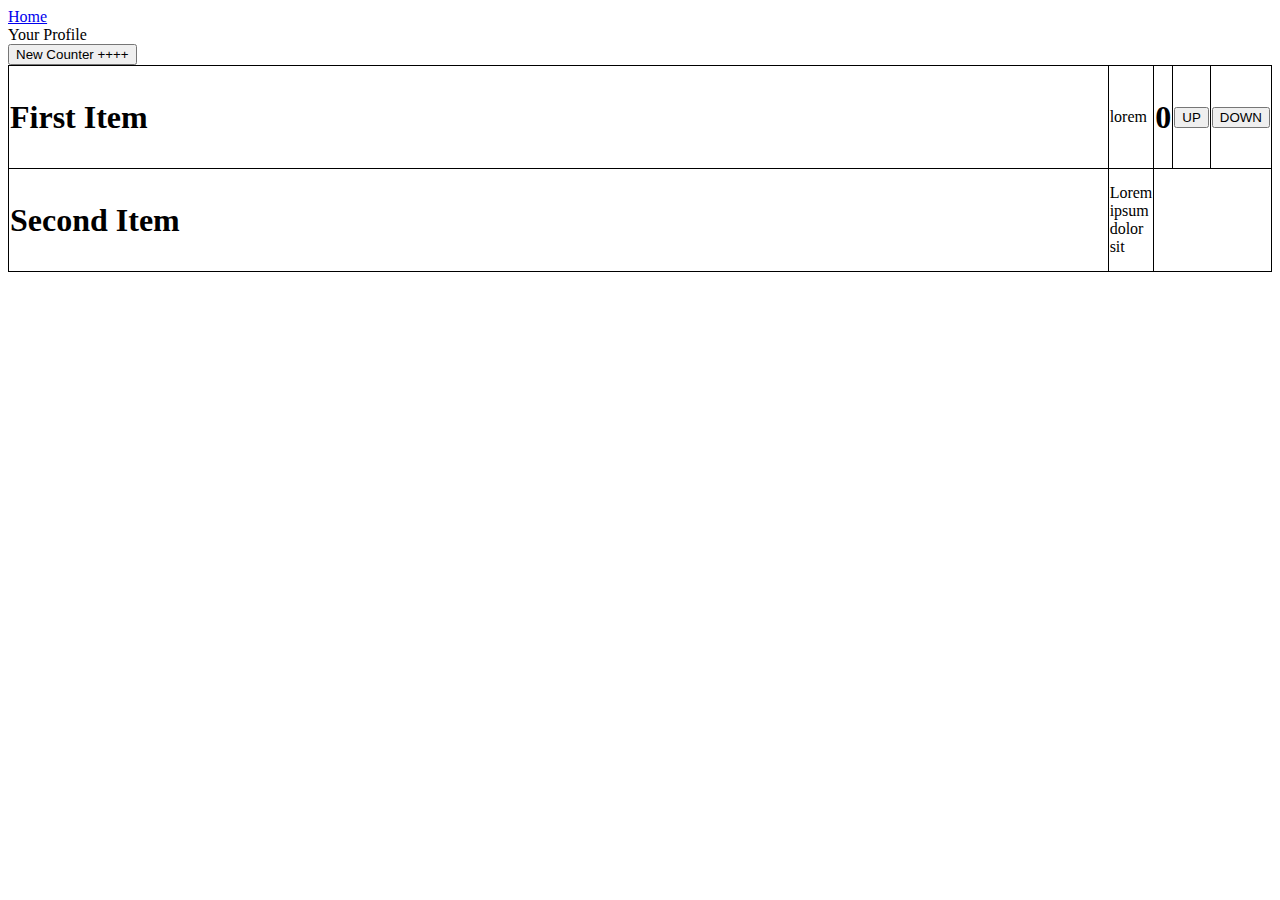
<file: day5/index.html>
<!DOCTYPE html>
<html lang="en">
<head>
    <meta charset="UTF-8">
    <meta http-equiv="X-UA-Compatible" content="IE=edge">
    <meta name="viewport" content="width=device-width, initial-scale=1.0">
    <link rel="stylesheet" href="styles.css" />
    <title>Counter</title>
</head>
<body>
    <!--Navbar-->
    <nav class="navbar">
        <div class="navbar__container">
            <div class="home">
                <a href="/">Home</a>
            </div>
            <div class="profile"> Your Profile </div>
            <button class="new-counter" onclick="addRow()"> New Counter ++++ </button>
        </div>
    </nav>
    <!--Hero-->
    <table id="addRef" contenteditable="true">
        <div class="div1">
        <tr>
        <td>
            <h1>First Item</h1>
        </td>
        <td>lorem</td>
        <td><h1 class="counter-display">(..)</h1></td>
        <td><button class="counter-up">UP</button></td>
        <td><button class="counter-down">DOWN</button></td>
        </tr>
        </div>

        <div class="div2">
        <tr>
            <td><h1>Second Item</h1></td>
            <td>Lorem ipsum dolor sit</td>
        </tr>
        </div>
    </table>
</body>
<script src="app.js"></script>

</html>
</file>
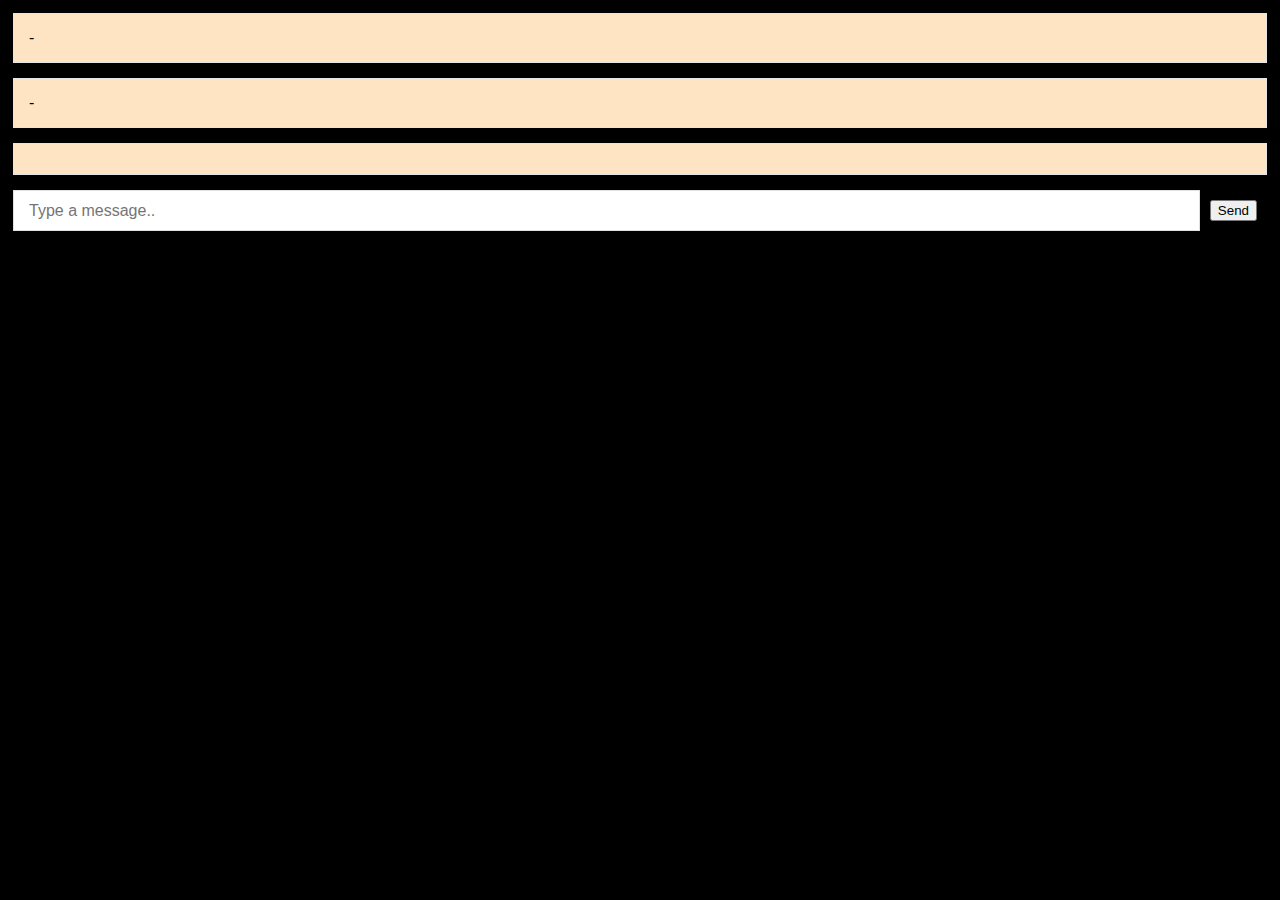
<file: day2/chatroom/index.html>
<!DOCTYPE html>
<html>
<head>
  <script type='text/javascript' src='https://cdn.scaledrone.com/scaledrone.min.js'></script>
  <!--<script type='text/javascript' src='http://0.0.0.0:8080/scaledrone.js'></script>-->
  <meta charset="utf-8">
  <meta name="viewport" content="width=device-width">
  <style>
    body {
      box-sizing: border-box;
      margin: 0;
      padding: 13px;
      display: flex;
      flex-direction: column;
      max-height: 100vh;
      font-family: -apple-system, BlinkMacSystemFont, sans-serif;
      background-color: black;
    }

    .members-count,
    .members-list,
    .messages {
      border: 1px solid #e4e4e4;
      padding: 15px;
      margin-bottom: 15px;
      background-color: bisque;
    }

    .messages {
      flex-shrink: 1;
      overflow: auto;
    }

    .message {
      padding: 5px 0;
    }
    .message .member {
      display: inline-block;
    }

    .member {
      padding-right: 10px;
      position: relative;
    }

    .message-form {
      display: flex;
      flex-shrink: 0;
    }
    .message-form__input {
      flex-grow: 1;
      border: 1px solid #dfdfdf;
      padding: 10px 15px;
      font-size: 16px;
    }
    .message-form__button {
      margin: 10px;
    }
  </style>
</head>
<body>
  <div class="members-count">-</div>
  <div class="members-list">-</div>
  <div class="messages"></div>
  <form class="message-form" onsubmit="return false;">
    <input class="message-form__input" placeholder="Type a message.." type="text"/>
    <input class="message-form__button" value="Send" type="submit"/>
  </form>
  <script src="./script.js"></script>
</body>
</html>
</file>
<file: day5/styles.css>
table, th, td{
    border: 1px solid;
    width: 100%;
    border-collapse: collapse;
    height: 100px;
}
</file>
